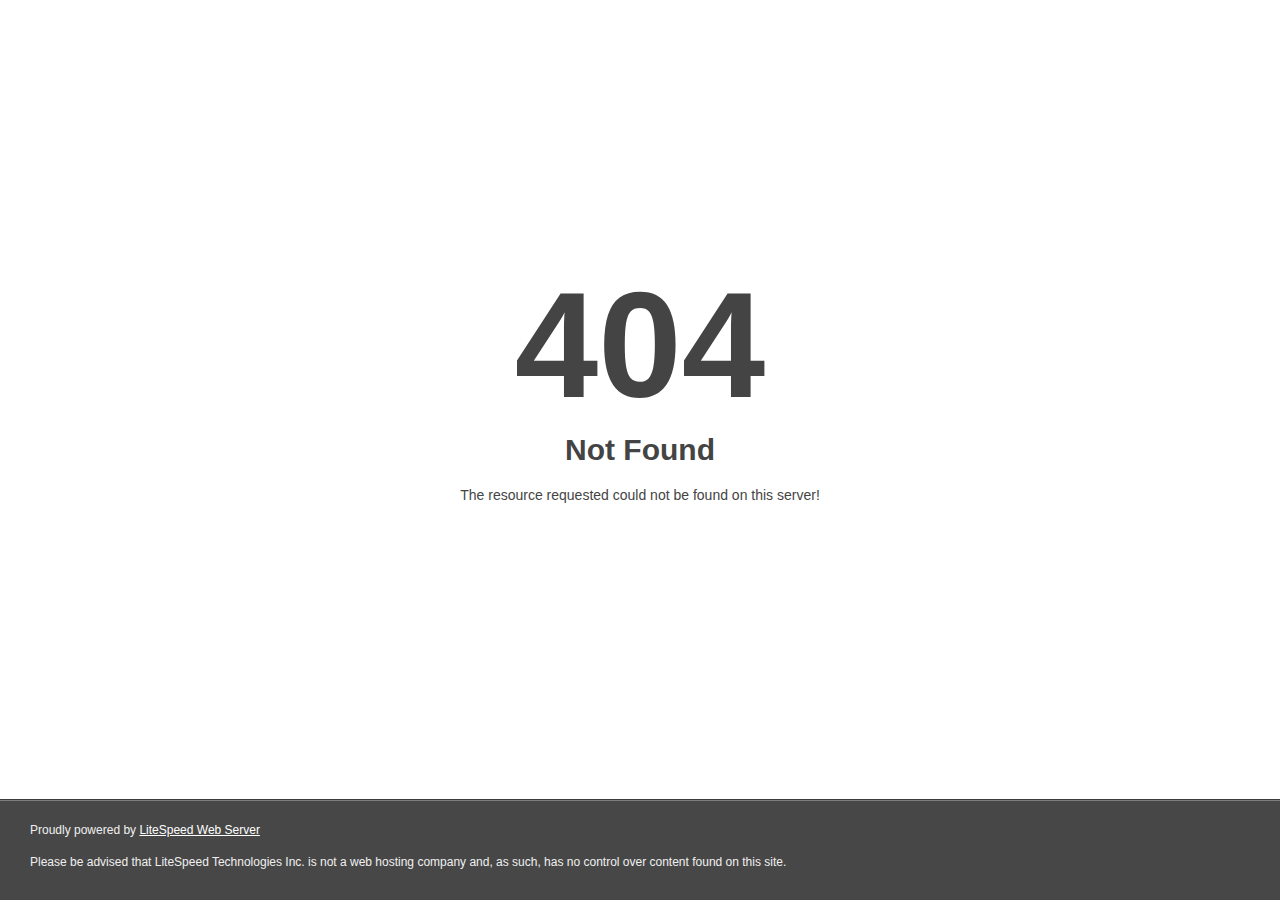
<file: img/favicon-retina-ipad.html>
<!DOCTYPE html>
<html style="height:100%">
<head>
<meta name="viewport" content="width=device-width, initial-scale=1, shrink-to-fit=no" >
<title> 404 Not Found
</title></head>
<body style="color: #444; margin:0;font: normal 14px/20px Arial, Helvetica, sans-serif; height:100%; background-color: #fff;">
<div style="height:auto; min-height:100%; ">     <div style="text-align: center; width:800px; margin-left: -400px; position:absolute; top: 30%; left:50%;">
        <h1 style="margin:0; font-size:150px; line-height:150px; font-weight:bold;">404</h1>
<h2 style="margin-top:20px;font-size: 30px;">Not Found
</h2>
<p>The resource requested could not be found on this server!</p>
</div></div><div style="color:#f0f0f0; font-size:12px;margin:auto;padding:0px 30px 0px 30px;position:relative;clear:both;height:100px;margin-top:-101px;background-color:#474747;border-top: 1px solid rgba(0,0,0,0.15);box-shadow: 0 1px 0 rgba(255, 255, 255, 0.3) inset;">
<br>Proudly powered by  <a style="color:#fff;" href="http://www.litespeedtech.com/error-page">LiteSpeed Web Server</a><p>Please be advised that LiteSpeed Technologies Inc. is not a web hosting company and, as such, has no control over content found on this site.</p></div></body></html>
</file>
